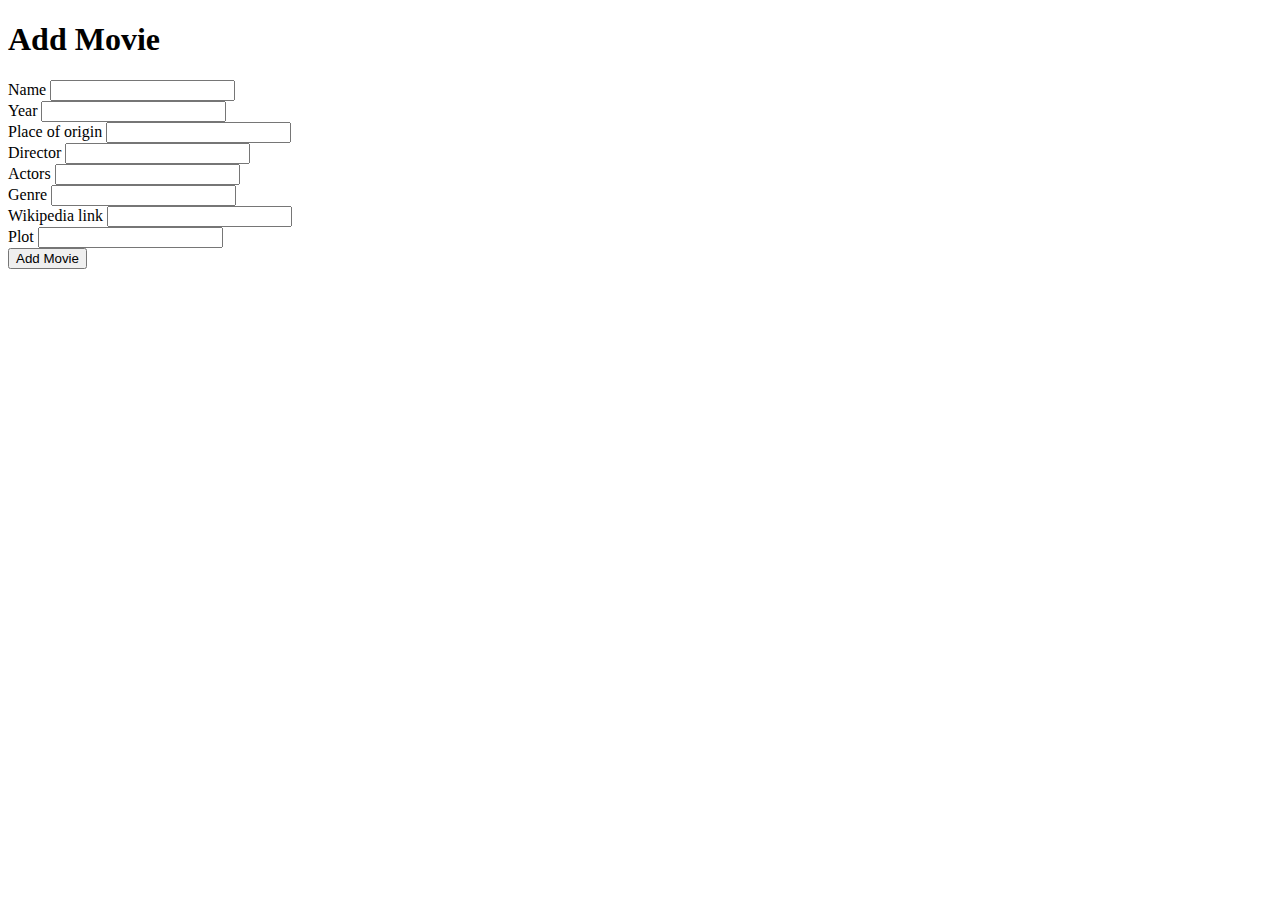
<file: src/main/resources/templates/add.html>
<!DOCTYPE html>
<html lang="en" xmlns:th="http://www.thymeleaf.org/">
<head th:replace="fragments :: head"></head>
<body class="container body-content">

<nav th:replace="fragments :: page-header"></nav>

<h1>Add Movie</h1>

<form method="post" style="max-width:600px;">
    <div class="form-group">
        <label th:for="name">Name</label>
        <input class="form-control" th:name="name" />
    </div>

    <div class="form-group">
        <label th:for="year">Year</label>
        <input class="form-control" th:name="year"}/>
    </div>

    <div class="form-group">
        <label th:for="origin">Place of origin</label>
        <input class="form-control" th:name="origin" />
    </div>

    <div class="form-group">
        <label th:for="director">Director</label>
        <input class="form-control" th:name="directors" />
    </div>

    <div class="form-group">
        <label th:for="cast">Actors</label>
        <input class="form-control" th:name="cast" />
    </div>

    <div class="form-group">
        <label th:for="genre">Genre</label>
        <input class="form-control" th:name="genre" />
    </div>

    <div class="form-group">
        <label th:for="wiki">Wikipedia link</label>
        <input class="form-control" th:name="wiki" />
    </div>

    <div class="form-group">
        <label th:for="plot">Plot</label>
        <input class="form-control" th:name="plot" />
    </div>

    <input type="submit" value="Add Movie" />
</form>

</body>
</html>
</file>
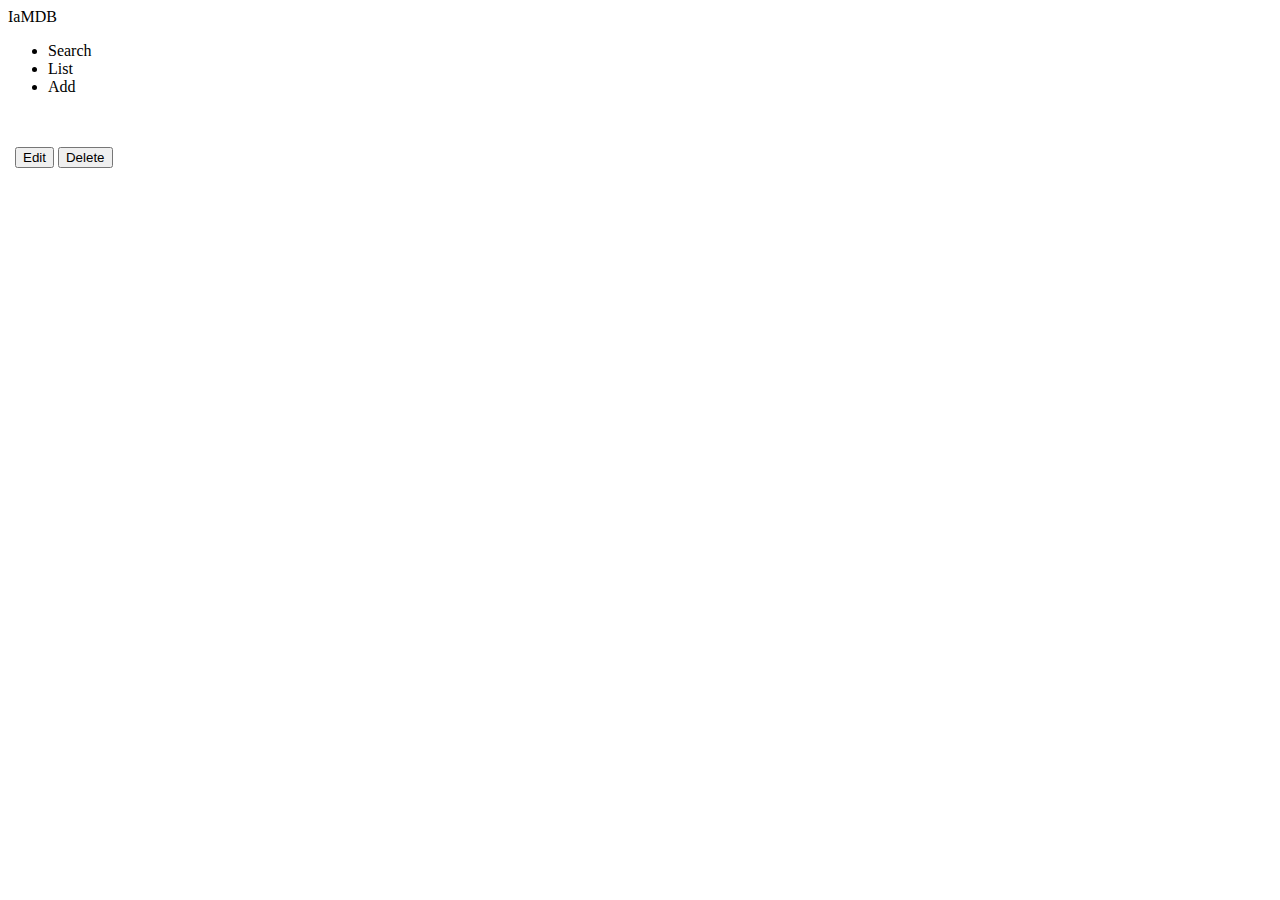
<file: src/main/resources/templates/fragments.html>
<!DOCTYPE html>
<html xmlns:th="http://www.thymeleaf.org/">

<head th:fragment="head">

    <!-- Bootstrap stylesheets and script -->
    <link th:href="@{/css/bootstrap.css}" rel="stylesheet" />
    <script type="text/javascript" th:src="@{/js/bootstrap.js}"></script>

    <title th:text="'IaMDB' + ${title == null ? '' : ' :: ' + title}">IaMDB</title>
</head>

<body>

<div th:fragment="page-header" class="navbar navbar-inverse navbar-fixed-top">
    <div class="container">
        <div class="navbar-header">
            <a th:href="@{/}" class="navbar-brand">IaMDB</a>
        </div>
        <div class="navbar-collapse collapse">
            <ul class="nav navbar-nav">
                <li><a th:href="@{/search}">Search</a></li>
                <li><a th:href="@{/list}">List</a></li>
                <li><a th:href="@{/add}">Add</a></li>
            </ul>
        </div>
    </div>
</div>

<table th:fragment = "movie-table" class = "movie-listing" th:each = "movie : ${movies}">
    <tr>
        <td th:text = "${#strings.toUpperCase('name: ')}"></td>
        <td th:text = ${movie.getName()}></td>
    </tr>
    <tr>
        <td th:text = "${#strings.toUpperCase('year: ')}"></td>
        <td>
            <a th:href = "@{/list/movies?column=year&(value=${movie.getYear()})}" th:text = ${movie.getYear()}></a>
        </td>
    </tr>
    <tr>
        <td th:text = "${#strings.toUpperCase('place of origin: ')}"></td>
        <td>
            <a th:href = "@{/list/movies?column=origin&(value=${movie.getOrigin()})}" th:text = ${movie.getOrigin()}></a>
        </td>
    </tr>
    <tr>
        <td th:text = "${#strings.toUpperCase('director: ')}"></td>
        <td>
            <a th:href = "@{/list/movies?column=director&(value=${movie.getDirector()})}" th:text = ${movie.getDirector()}></a>
        </td>
    </tr>
    <tr>
        <td th:text = "${#strings.toUpperCase('cast: ')}"></td>
        <td>
            <a th:href = "@{/list/movies?column=cast&(value=${movie.getCast()})}" th:text = ${movie.getCast()}></a>
        </td>
    </tr>
    <tr>
        <td th:text = "${#strings.toUpperCase('genre: ')}"></td>
        <td>
            <a th:href = "@{/list/movies?column=genre&(value=${movie.getGenre()})}" th:text = ${movie.getGenre()}></a>
        </td>
    </tr>
    <tr>
        <td th:text = "${#strings.toUpperCase('wiki page: ')}"></td>
        <td>
            <a th:href = "@{${movie.getWiki()}}" th:text = ${movie.getWiki()}></a>
        </td>
    </tr>
    <tr>
        <td th:text = "${#strings.toUpperCase('plot: ')}"></td>
        <td th:text = ${movie.getPlot()}>
        </td>
    </tr>
    <tr>
        <td></td>
        <td>
            <form>
<!--                TODO get template to send id to controller-->
<!--                <input id="id" th:value="${movie.getId()}" type="hidden"/>-->
                <button type="button" class="btn btn-success">Edit</button>
                <button type="button" class="btn btn-danger">Delete</button>
            </form>
        </td>
    </tr>
    <tr></tr>


</table>
</body>
</html>
</file>
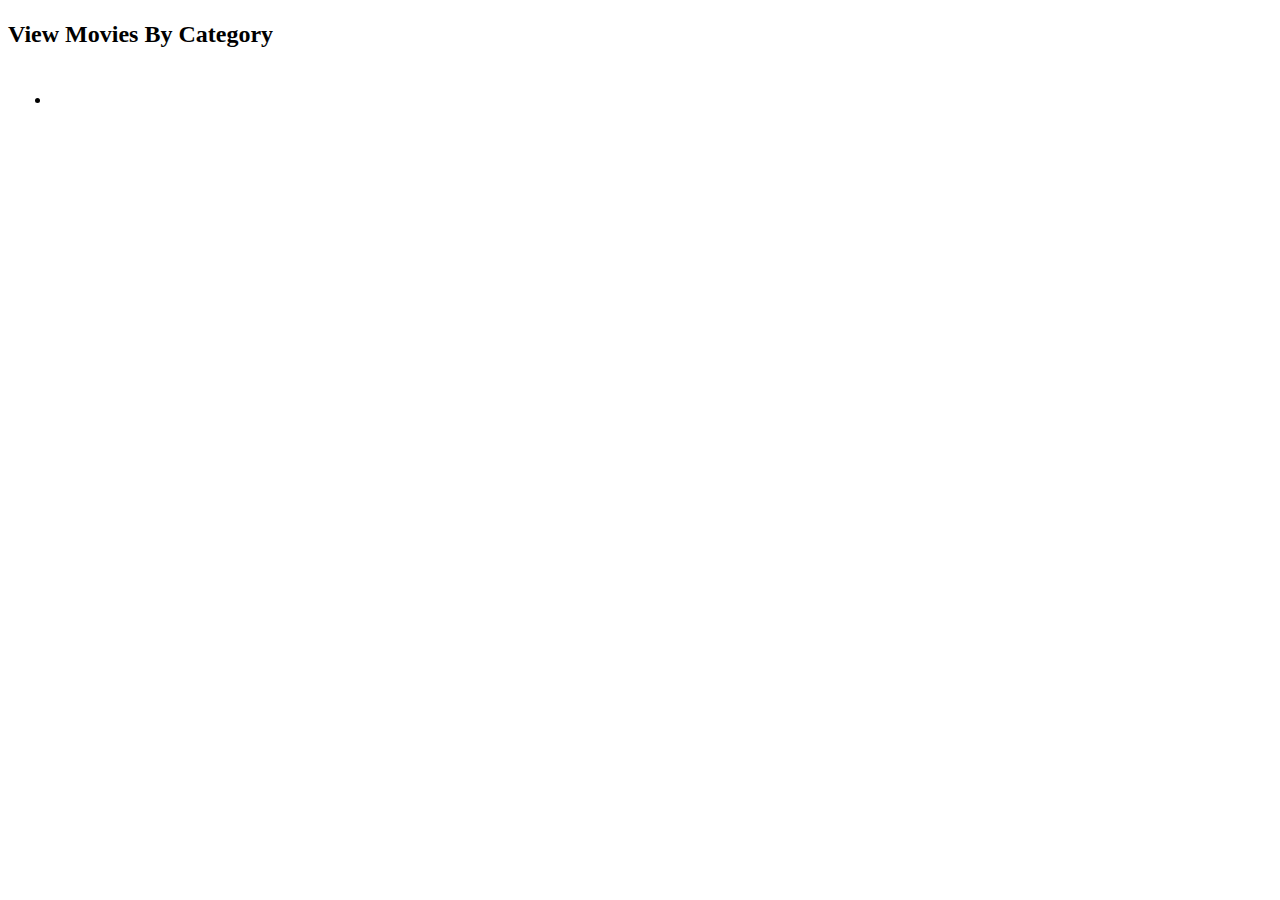
<file: src/main/resources/templates/list.html>
<!DOCTYPE html>
<html xmlns:th="http://www.thymeleaf.org/">
<head th:replace="fragments :: head"></head>

<body>

<div th:replace="fragments :: page-header"></div>

<div class="container body-content">
    <h1 th:text="${#strings.capitalizeWords(title)}"></h1>
    <h2 class = "centered">View Movies By Category</h2>
</div>

<table class="centeredTable">
    <tr>
        <th:block th:each="column : ${columns}">
            <th th:text = "${column.value}"></th>
        </th:block>
    </tr>
    <tr>

        <td th:each="category : ${tableChoices}">
            <ul>
                <li th:each="item : ${category.value}">
                    <a th:href="@{/list/movies(column=${category.key},value=${item})}" th:text="${item}"></a>
                </li>
            </ul>
        </td>
    </tr>
</table>

</body>
</html>
</file>
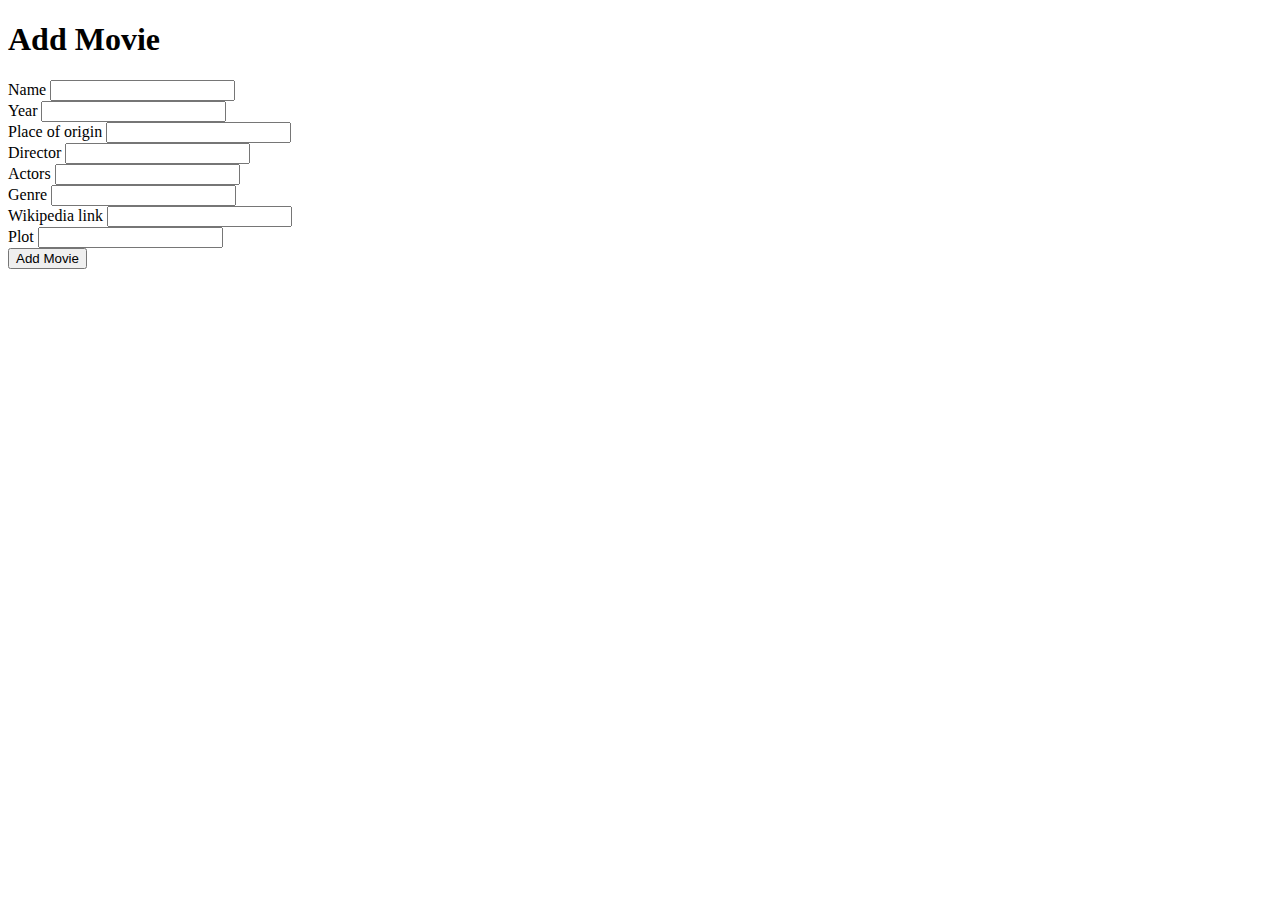
<file: src/main/resources/templates/movies-add.html>
<!DOCTYPE html>
<html lang="en" xmlns:th="http://www.thymeleaf.org/">
<head th:replace="fragments :: head"></head>
<body class="container body-content">

<nav th:replace="fragments :: page-header"></nav>

<h1>Add Movie</h1>

<form method="post" style="max-width:600px;">
    <div class="form-group">
        <label th:for="name">Name</label>
        <input class="form-control" th:field="name" />
    </div>

    <div class="form-group">
        <label th:for="year">Year</label>
        <input class="form-control" th:field="year"}/>
    </div>

    <div class="form-group">
        <label th:for="origin">Place of origin</label>
        <input class="form-control" th:field="origin" />
    </div>

    <div class="form-group">
        <label th:for="director">Director</label>
        <input class="form-control" th:field="directors" />
    </div>

    <div class="form-group">
        <label th:for="cast">Actors</label>
        <input class="form-control" th:field="cast" />
    </div>

    <div class="form-group">
        <label th:for="genre">Genre</label>
        <input class="form-control" th:field="genre" />
    </div>

    <div class="form-group">
        <label th:for="wiki">Wikipedia link</label>
        <input class="form-control" th:field="wiki" />
    </div>

    <div class="form-group">
        <label th:for="plot">Plot</label>
        <input class="form-control" th:field="plot" />
    </div>

    <input type="submit" value="Add Movie" />
</form>

</body>
</html>
</file>
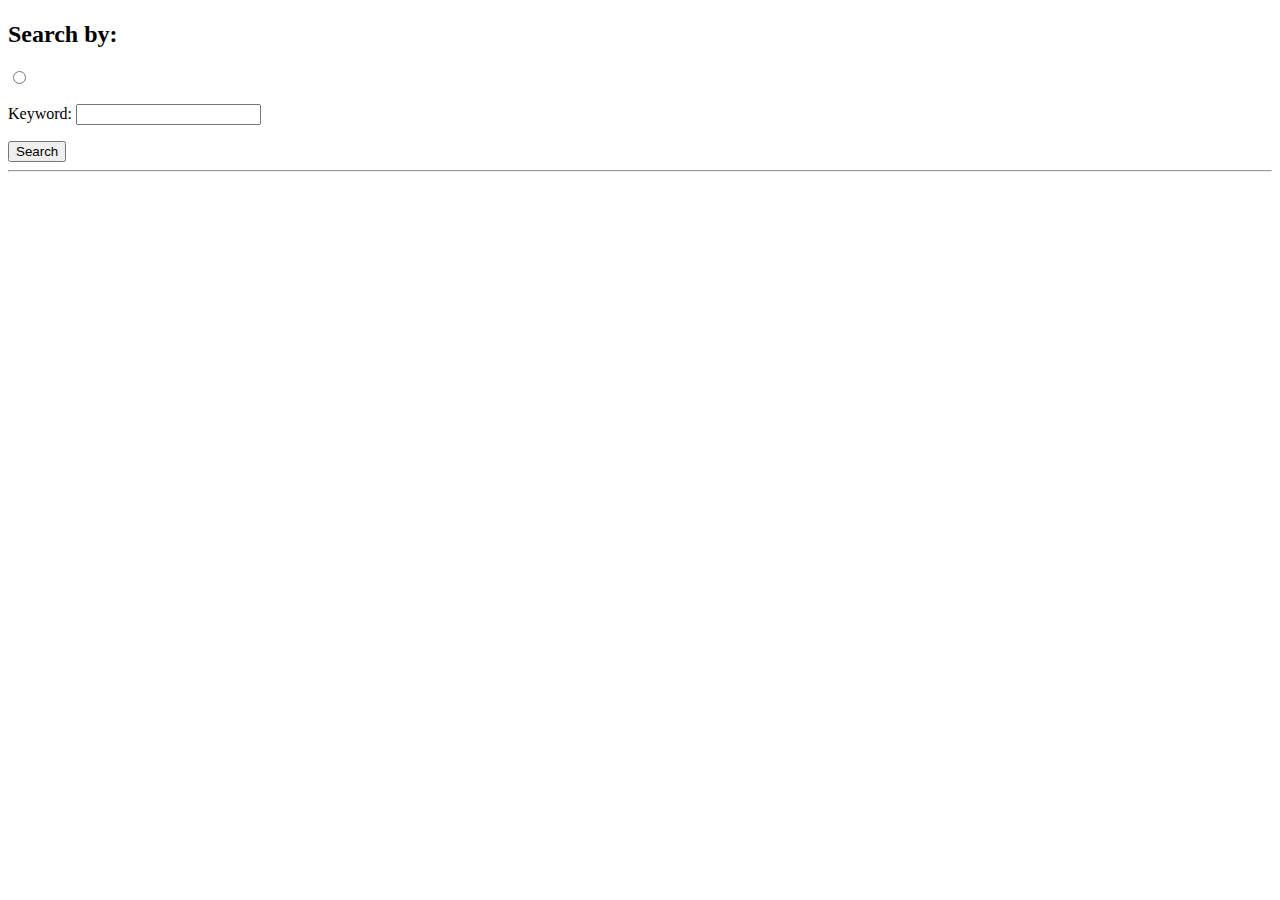
<file: src/main/resources/templates/search.html>
<!DOCTYPE html>
<html xmlns:th="http://www.thymeleaf.org/">
<head th:replace="fragments :: head">
</head>
<body>

<div th:replace="fragments :: page-header"></div>

<div class="container body-content">

    <h1 th:text="${#strings.capitalizeWords(title)}"></h1>


    <form th:action="@{/search/results}" method = "post">
        <h2>Search by:</h2>

        <p>
            <span th:each="column : ${columns}">
                <input
                        type="radio"
                        name="searchType"
                        th:id="${column.key}"
                        th:value="${column.key}"
                        th:checked = "${column.key} == ${typeSelection}"/>
                <label th:for="${column.key}" th:text="${column.value}"></label>
            </span>

        </p>

        <p>
            <label for="searchTerm">Keyword:</label>
            <input type="text" name="searchTerm" id="searchTerm" />
        </p>

        <input type="submit" value="Search" />
    </form>

    <hr />

    <div th:replace = "fragments :: movie-table"></div>

</div>

</body>
</html>
</file>
